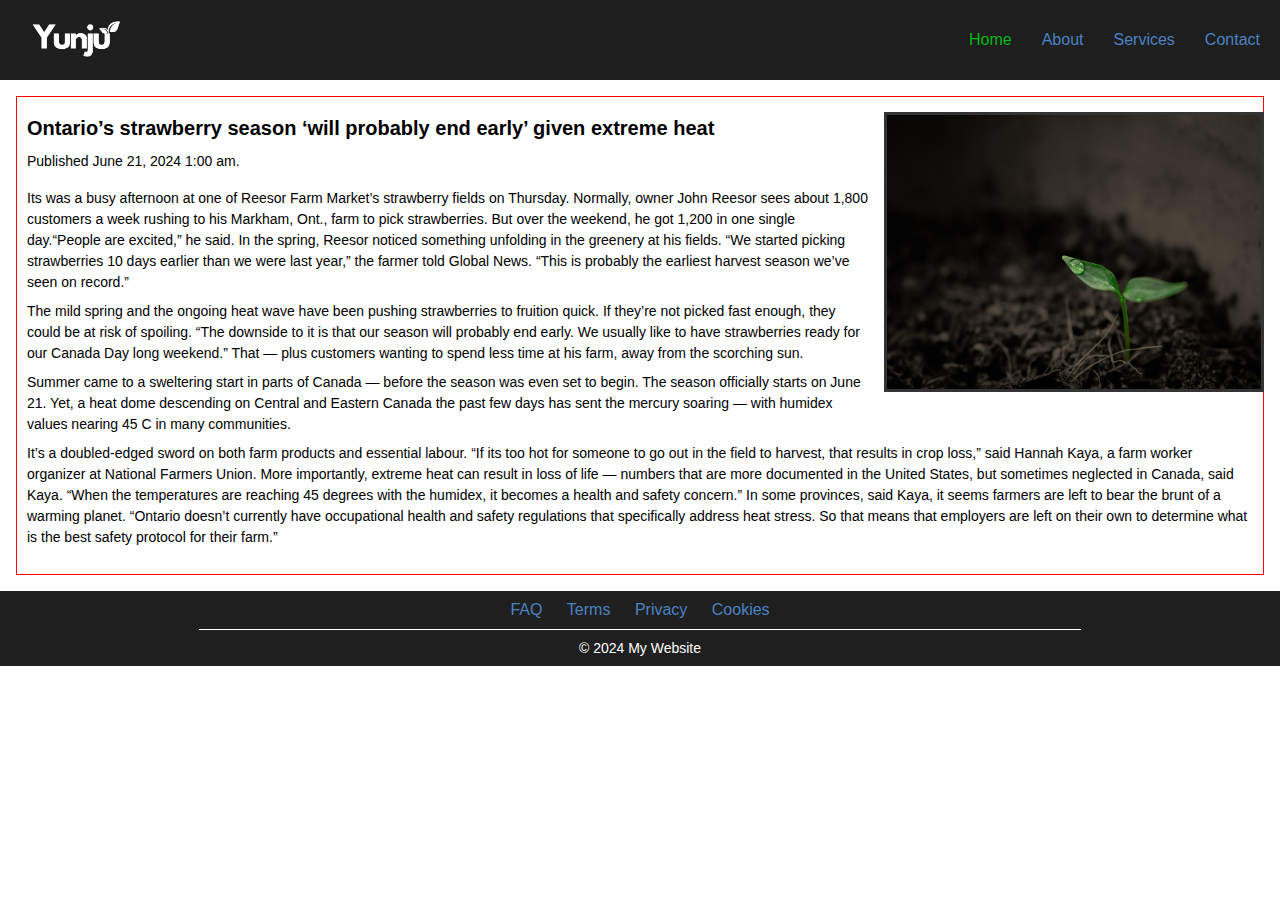
<file: index.html>
<!--index.html-->
<!DOCTYPE html>
<html lang="en">
<head>
    <meta charset="UTF-8">
    <meta name="viewport" content="width=device-width, initial-scale=1.0">
    <link rel="stylesheet" href="./main.css">
    <title>Basic Nav Example</title>
</head>
<body>
    <nav>
        <a href="#">
            <picture>
                <!-- SVG version for all scenarios due to scalability and efficiency -->
                <source srcset="./assets/logo/image.png" type="image/svg+xml" />
                <!-- High resolution PNG for large screasens -->
                <source srcset="./assets/logo/image.png" media="(min-width: 1024px)" type="image/png" />
                <!-- Small PNG for medium screens -->
                <source srcset="./assets/logo/image.png" media="(min-width: 768px)" type="image/png" />
                <!-- High resolution JPG for small screens (lower priority than PNG) -->
                <source srcset="./assets/logo/image.png" media="(min-width: 480px)" type="image/jpg" />
                <!-- Fallback small JPG for all other scenarios or if none of the above are supported -->
                <img src="./assets/logo/image.png" alt="ECO company logo">
            </picture>
        </a>
        <span></span>
        <ul>
            <li><a href="./index.html" id="current-page">Home</a></li>
            <li><a href="./pages/about.html">About</a></li>
            <li><a href="./pages/services.html">Services</a></li>
            <li id="last-item"><a href="./pages/contact.html">Contact</a></li>
        </ul>
    </nav>
    


    
    <main>
        <article>
            <div class="article-picture-right">
                <picture class="img-adjust">
                    <img src="./assets/sprout1.png" alt="the sprout1">
                </picture>
            </div>
            <div class="textbox">
                <h2 class="post-title">Ontario’s strawberry season ‘will probably end early’ given extreme heat</h2>
                <p class="post-info">Published <time datetime="2023-03-04T18:30">June 21, 2024 1:00 am</time>.</p>
                <p class="post-paragraph">Its was a busy afternoon at one of Reesor Farm Market’s strawberry fields on Thursday.
                    Normally, owner John Reesor sees about 1,800 customers a week rushing to his Markham, Ont., farm to pick strawberries.
                    But over the weekend, he got 1,200 in one single day.“People are excited,” he said.
                    In the spring, Reesor noticed something unfolding in the greenery at his fields.
                    “We started picking strawberries 10 days earlier than we were last year,” the farmer told Global News.
                    “This is probably the earliest harvest season we’ve seen on record.”
                    </p>
                <p class="post-paragraph">The mild spring and the ongoing heat wave have been pushing strawberries to fruition quick. If they’re not picked fast enough, they could be at risk of spoiling.
                    “The downside to it is that our season will probably end early. We usually like to have strawberries ready for our Canada Day long weekend.”
                    That — plus customers wanting to spend less time at his farm, away from the scorching sun.
                </p>
                <p class="post-paragraph">Summer came to a sweltering start in parts of Canada — before the season was even set to begin.
                    The season officially starts on June 21.
                    Yet, a heat dome descending on Central and Eastern Canada the past few days has sent the mercury soaring — with humidex values nearing 45 C in many communities.
                </p>
                <p class="post-paragraph last-paragraph">It’s a doubled-edged sword on both farm products and essential labour.
                    “If its too hot for someone to go out in the field to harvest, that results in crop loss,” said Hannah Kaya, a farm worker organizer at National Farmers Union.
                    More importantly, extreme heat can result in loss of life — numbers that are more documented in the United States, but sometimes neglected in Canada, said Kaya.
                    “When the temperatures are reaching 45 degrees with the humidex, it becomes a health and safety concern.”
                    In some provinces, said Kaya, it seems farmers are left to bear the brunt of a warming planet.
                    “Ontario doesn’t currently have occupational health and safety regulations that specifically address heat stress. 
                    So that means that employers are left on their own to determine what is the best safety protocol for their farm.”
                </p>
            </div>
        </article>
    </main>






    <footer class="main-footer">
        <ul>
            <li><a href="#">FAQ</a></li>
            <li><a href="#">Terms</a></li>
            <li><a href="#">Privacy</a></li>
            <li><a href="#">Cookies</a></li>
        </ul>
        <hr class="footer-line">
        <p>&copy; 2024 My Website</p>
    </footer>

</body>
</html>
</file>
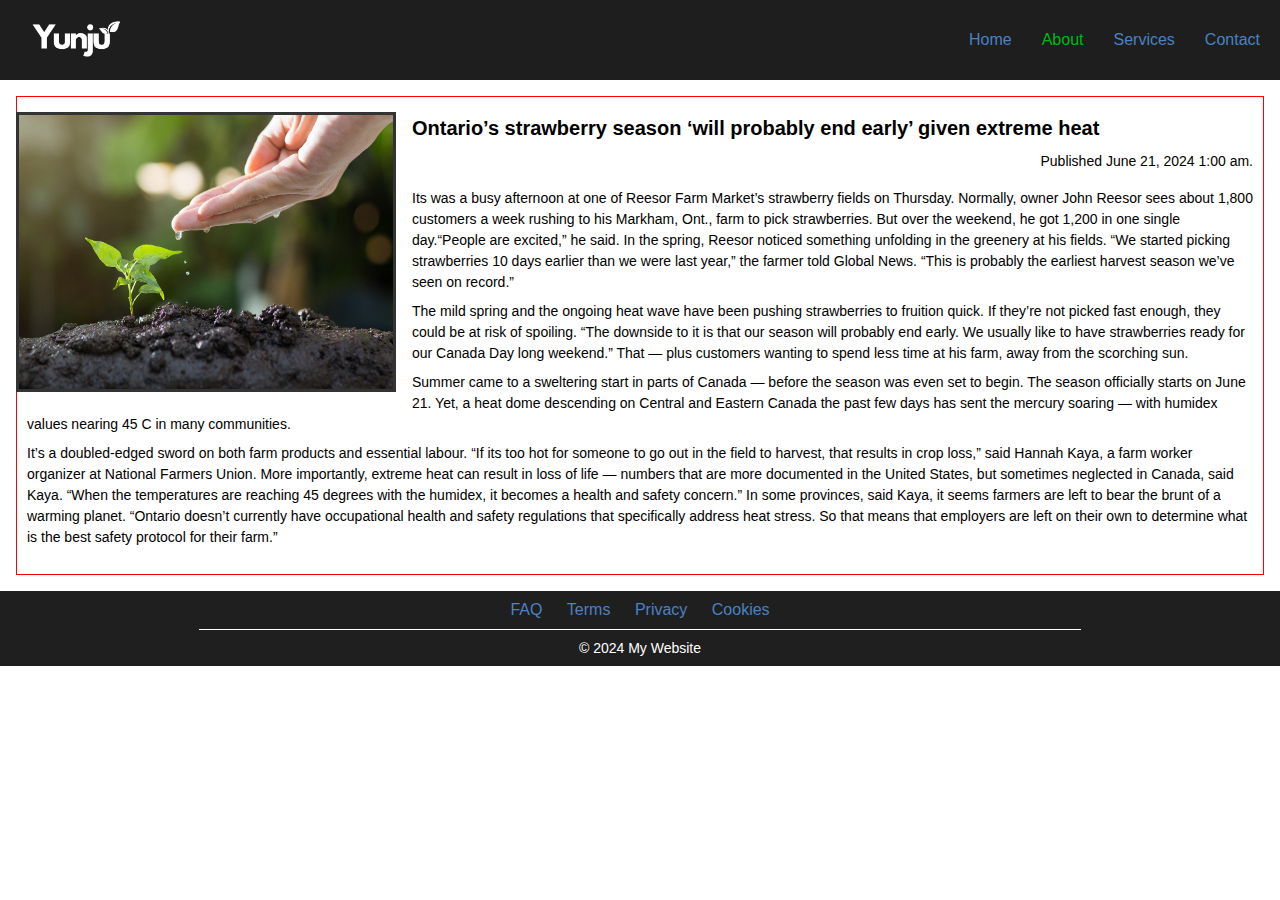
<file: pages/about.html>
<!--about.html-->
<!DOCTYPE html>
<html lang="en">
<head>
    <meta charset="UTF-8">
    <meta name="viewport" content="width=device-width, initial-scale=1.0">
    <link rel="stylesheet" href="../main.css">
    <title>Basic Nav Example</title>
</head>
<body>
    <nav>
        <a href="#">
            <picture>
                <!-- SVG version for all scenarios due to scalability and efficiency -->
                <source srcset="../assets/logo/image.png" type="image/svg+xml" />
                <!-- High resolution PNG for large screasens -->
                <source srcset="../assets/logo/image.png" media="(min-width: 1024px)" type="image/png" />
                <!-- Small PNG for medium screens -->
                <source srcset="../assets/logo/image.png" media="(min-width: 768px)" type="image/png" />
                <!-- High resolution JPG for small screens (lower priority than PNG) -->
                <source srcset="../assets/logo/image.png" media="(min-width: 480px)" type="image/jpg" />
                <!-- Fallback small JPG for all other scenarios or if none of the above are supported -->
                <img src="../assets/logo/image.png" alt="ECO company logo">
            </picture>
        </a>
        <span class="spacer"></span>
        <ul>
            <li><a href="../index.html">Home</a></li>
            <li><a href="/pages/about.html" id="current-page">About</a></li>
            <li><a href="/pages/services.html">Services</a></li>
            <li id="last-item"><a href="/pages/contact.html">Contact</a></li>
        </ul>
    </nav>
    


    
    <main>
        <article>
            <div class="article-picture-left">
                <picture class="img-adjust">
                    <img src="../assets/sprout2.png" alt="the sprout1">
                </picture>
            </div>
            <div class="textbox">
                <h2 class="post-title">Ontario’s strawberry season ‘will probably end early’ given extreme heat</h2>
                <p class="post-info-right">Published <time datetime="2023-03-04T18:30">June 21, 2024 1:00 am</time>.</p>
                <p class="post-paragraph">Its was a busy afternoon at one of Reesor Farm Market’s strawberry fields on Thursday.
                    Normally, owner John Reesor sees about 1,800 customers a week rushing to his Markham, Ont., farm to pick strawberries.
                    But over the weekend, he got 1,200 in one single day.“People are excited,” he said.
                    In the spring, Reesor noticed something unfolding in the greenery at his fields.
                    “We started picking strawberries 10 days earlier than we were last year,” the farmer told Global News.
                    “This is probably the earliest harvest season we’ve seen on record.”
                    </p>
                <p class="post-paragraph">The mild spring and the ongoing heat wave have been pushing strawberries to fruition quick. If they’re not picked fast enough, they could be at risk of spoiling.
                    “The downside to it is that our season will probably end early. We usually like to have strawberries ready for our Canada Day long weekend.”
                    That — plus customers wanting to spend less time at his farm, away from the scorching sun.
                </p>
                <p class="post-paragraph">Summer came to a sweltering start in parts of Canada — before the season was even set to begin.
                    The season officially starts on June 21.
                    Yet, a heat dome descending on Central and Eastern Canada the past few days has sent the mercury soaring — with humidex values nearing 45 C in many communities.
                </p>
                <p class="post-paragraph last-paragraph">It’s a doubled-edged sword on both farm products and essential labour.
                    “If its too hot for someone to go out in the field to harvest, that results in crop loss,” said Hannah Kaya, a farm worker organizer at National Farmers Union.
                    More importantly, extreme heat can result in loss of life — numbers that are more documented in the United States, but sometimes neglected in Canada, said Kaya.
                    “When the temperatures are reaching 45 degrees with the humidex, it becomes a health and safety concern.”
                    In some provinces, said Kaya, it seems farmers are left to bear the brunt of a warming planet.
                    “Ontario doesn’t currently have occupational health and safety regulations that specifically address heat stress. 
                    So that means that employers are left on their own to determine what is the best safety protocol for their farm.”
                </p>
            </div>
        </article>
    </main>






    <footer class="main-footer">
        <ul>
            <li><a href="#">FAQ</a></li>
            <li><a href="#">Terms</a></li>
            <li><a href="#">Privacy</a></li>
            <li><a href="#">Cookies</a></li>
        </ul>
        <hr class="footer-line">
        <p>&copy; 2024 My Website</p>
    </footer>

</body>
</html>
</file>
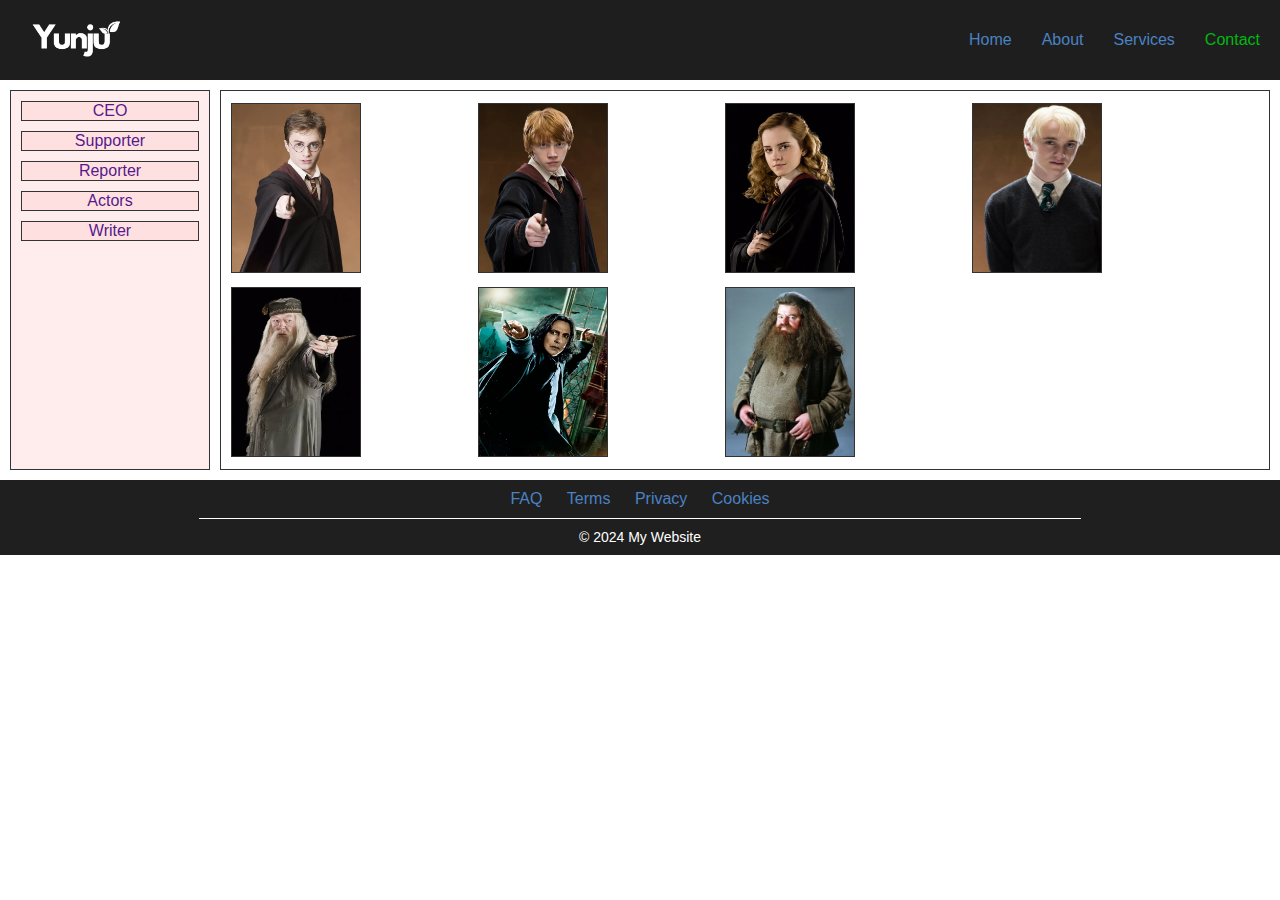
<file: pages/contact.html>
<!--about.html-->
<!DOCTYPE html>
<html lang="en">
<head>
    <meta charset="UTF-8">
    <meta name="viewport" content="width=device-width, initial-scale=1.0">
    <link rel="stylesheet" href="../main.css">
    <title>Basic Nav Example</title>
</head>
<body>
    <nav>
        <a href="#">
            <picture>
                <!-- SVG version for all scenarios due to scalability and efficiency -->
                <source srcset="../assets/logo/image.png" type="image/svg+xml" />
                <!-- High resolution PNG for large screasens -->
                <source srcset="../assets/logo/image.png" media="(min-width: 1024px)" type="image/png" />
                <!-- Small PNG for medium screens -->
                <source srcset="../assets/logo/image.png" media="(min-width: 768px)" type="image/png" />
                <!-- High resolution JPG for small screens (lower priority than PNG) -->
                <source srcset="../assets/logo/image.png" media="(min-width: 480px)" type="image/jpg" />
                <!-- Fallback small JPG for all other scenarios or if none of the above are supported -->
                <img src="../assets/logo/image.png" alt="ECO company logo">
            </picture>
        </a>
        <span class="spacer"></span>
        <ul>
            <li><a href="../index.html">Home</a></li>
            <li><a href="/pages/about.html">About</a></li>
            <li><a href="/pages/services.html">Services</a></li>
            <li id="last-item"><a href="/pages/contact.html" id="current-page">Contact</a></li>
        </ul>
    </nav>
    


    <div class="wrapper">
        <div class="content">
            <aside class="sidebar">
                <!-- Sidebar content -->
                <div class="side-item"><a href>CEO</a></div>
                <div class="side-item"><a href>Supporter</a></div>
                <div class="side-item"><a href>Reporter</a></div>
                <div class="side-item"><a href>Actors</a></div>
                <div class="side-item"><a href>Writer</a></div>
            </aside>
    
            <main class="main-gallery">
                <!-- Gallery items -->
                <div class="gallery-item">
                    <img src="../pictures/Harry Potter.webp">
                </div>
                <div class="gallery-item">
                    <img src="../pictures/Ron_weasley.webp">
                </div>
                <div class="gallery-item">
                    <img src="../pictures/Hermione_Jean_Granger.webp">
                </div>
                <div class="gallery-item">
                    <img src="../pictures/Draco_Malfoy.webp">
                </div>
                <div class="gallery-item">
                    <img src="../pictures/Albus_Dumbledore.webp">
                </div>
                <div class="gallery-item">
                    <img src="../pictures/Severus_Snape.webp">
                </div>
                <div class="gallery-item">
                    <img src="../pictures/Rubeus_Hagrid.webp">
                </div>
            </main>
        </div>
        </div>






    <footer class="main-footer">
        <ul>
            <li><a href="#">FAQ</a></li>
            <li><a href="#">Terms</a></li>
            <li><a href="#">Privacy</a></li>
            <li><a href="#">Cookies</a></li>
        </ul>
        <hr class="footer-line">
        <p>&copy; 2024 My Website</p>
    </footer>
</div>
</body>
</html>
</file>
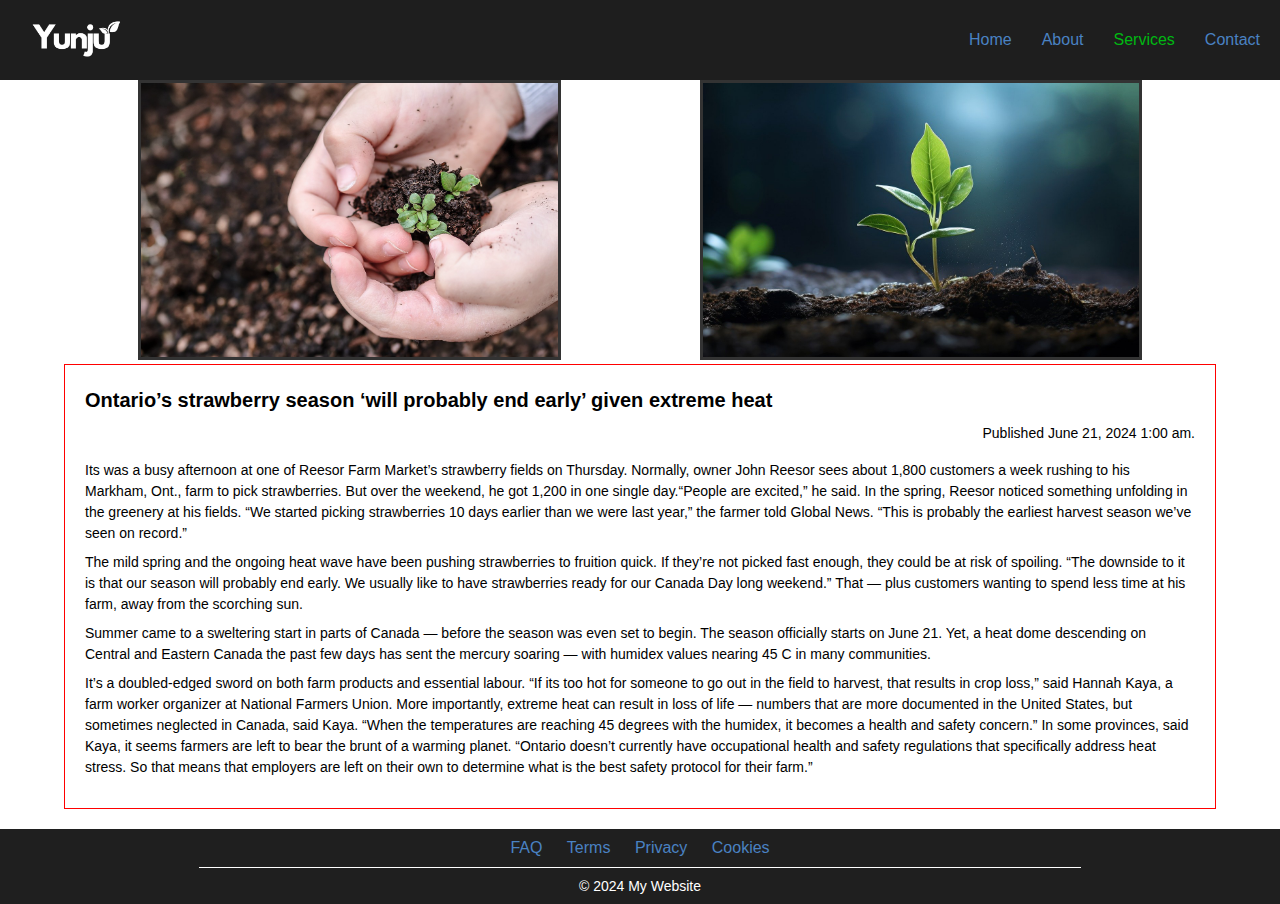
<file: pages/services.html>
<!--services.html-->
<!DOCTYPE html>
<html lang="en">
  <head>
    <meta charset="UTF-8" />
    <meta name="viewport" content="width=device-width, initial-scale=1.0" />
    <link rel="stylesheet" href="../main.css" />
    <title>Basic Nav Example</title>
  </head>
  <body>
    <nav>
      <a href="#">
        <picture>
          <!-- SVG version for all scenarios due to scalability and efficiency -->
          <source srcset="../assets/logo/image.png" type="image/svg+xml" />
          <!-- High resolution PNG for large screasens -->
          <source
            srcset="../assets/logo/image.png"
            media="(min-width: 1024px)"
            type="image/png"
          />
          <!-- Small PNG for medium screens -->
          <source
            srcset="../assets/logo/image.png"
            media="(min-width: 768px)"
            type="image/png"
          />
          <!-- High resolution JPG for small screens (lower priority than PNG) -->
          <source
            srcset="../assets/logo/image.png"
            media="(min-width: 480px)"
            type="image/jpg"
          />
          <!-- Fallback small JPG for all other scenarios or if none of the above are supported -->
          <img src="../assets/logo/image.png" alt="ECO company logo" />
        </picture>
      </a>
      <span class="spacer"></span>
      <ul>
        <li><a href="../index.html">Home</a></li>
        <li><a href="/pages/about.html">About</a></li>
        <li><a href="/pages/services.html" id="current-page">Services</a></li>
        <li id="last-item"><a href="/pages/contact.html">Contact</a></li>
      </ul>
    </nav>

    <div class="wrapper">
      <main>
        <article>
          <div class="flexbox">
            <div>
              <picture>
                <img src="../assets/sprout3.png" alt="the sprout1" />
              </picture>
            </div>
            <div>
              <picture>
                <img src="../assets/sprout4.png" alt="the sprout1" />
              </picture>
            </div>
          </div>
          <div class="flexbox">
            <div class="flex_textbox">
              <h2 class="post-title">
                Ontario’s strawberry season ‘will probably end early’ given
                extreme heat
              </h2>
              <p class="post-info-right">
                Published
                <time datetime="2023-03-04T18:30">June 21, 2024 1:00 am</time>.
              </p>
              <p class="post-paragraph">
                Its was a busy afternoon at one of Reesor Farm Market’s
                strawberry fields on Thursday. Normally, owner John Reesor sees
                about 1,800 customers a week rushing to his Markham, Ont., farm
                to pick strawberries. But over the weekend, he got 1,200 in one
                single day.“People are excited,” he said. In the spring, Reesor
                noticed something unfolding in the greenery at his fields. “We
                started picking strawberries 10 days earlier than we were last
                year,” the farmer told Global News. “This is probably the
                earliest harvest season we’ve seen on record.”
              </p>
              <p class="post-paragraph">
                The mild spring and the ongoing heat wave have been pushing
                strawberries to fruition quick. If they’re not picked fast
                enough, they could be at risk of spoiling. “The downside to it
                is that our season will probably end early. We usually like to
                have strawberries ready for our Canada Day long weekend.” That —
                plus customers wanting to spend less time at his farm, away from
                the scorching sun.
              </p>
              <p class="post-paragraph">
                Summer came to a sweltering start in parts of Canada — before
                the season was even set to begin. The season officially starts
                on June 21. Yet, a heat dome descending on Central and Eastern
                Canada the past few days has sent the mercury soaring — with
                humidex values nearing 45 C in many communities.
              </p>
              <p class="post-paragraph last-paragraph">
                It’s a doubled-edged sword on both farm products and essential
                labour. “If its too hot for someone to go out in the field to
                harvest, that results in crop loss,” said Hannah Kaya, a farm
                worker organizer at National Farmers Union. More importantly,
                extreme heat can result in loss of life — numbers that are more
                documented in the United States, but sometimes neglected in
                Canada, said Kaya. “When the temperatures are reaching 45
                degrees with the humidex, it becomes a health and safety
                concern.” In some provinces, said Kaya, it seems farmers are
                left to bear the brunt of a warming planet. “Ontario doesn’t
                currently have occupational health and safety regulations that
                specifically address heat stress. So that means that employers
                are left on their own to determine what is the best safety
                protocol for their farm.”
              </p>
            </div>
          </div>
        </article>
      </main>

      <footer class="main-footer">
        <ul>
          <li><a href="#">FAQ</a></li>
          <li><a href="#">Terms</a></li>
          <li><a href="#">Privacy</a></li>
          <li><a href="#">Cookies</a></li>
        </ul>
        <hr class="footer-line" />
        <p>&copy; 2024 My Website</p>
      </footer>
    </div>
  </body>
</html>
</file>
<file: main.css>
* {
    box-sizing: border-box;
    margin: 0;
    padding: 0;
    text-decoration: none;
    list-style: none;
    font-family: Arial, Helvetica, sans-serif;
    box-sizing: border-box;
}




nav {
    padding: 0px 20px;
    min-height: 80px;
    background: #1e1e1e;
    display: flex;
    align-items: center;
    position: sticky;
}

nav > a {
    vertical-align: bottom;
}

nav img {
    max-height: 48px;
    background-color : white;

}

nav ul,
nav ul li{
    display: inline-flex;
    gap:30px;
    margin-left: auto;
}





nav ul li a:link,
nav ul li a:visited {
    color: #4a82c3;;
}

nav ul li a:hover {
    color: rgb(229, 145, 0);
}

nav ul li a:active {
    color: rgb(92, 229, 0);
}

#current-page {
    color: rgb(0, 184, 18);
}

.main-header {
    background-color: #ffffff;
    padding: 20px;
    align-items: center;
    width:65%;
    height: 500px;
    margin:auto;
    justify-content: space-between;
    float:left;
}





.article-picture-right {
    float: right;
}

.article-picture-left {
    float: left;
}

.img-adjust img {
    margin: 16px;
    border: solid 3px #333;
    width : 380px;
    height : 280px;
}




/* flex box */
.flexbox {
    display: flex;
    justify-content: space-evenly; /* 아이템 간의 균등한 간격 */
    flex-direction: row;
    align-items: center;
    /* gap: 30px; */
}

.flexbox img {
    border: solid 3px #333;
    width: 100%;
    height: 280px;
}


.flex_textbox {
    border: solid 1px red;
    width: 90%;
    font-family: Verdana, Geneva, Tahoma, sans-serif;
    line-height: 1.5;
    padding: 20px;
}

.wrapper {
    display: flex;
    flex-direction: column;
    gap: 20px;
    height: 400px;
}

.wrapper main {
    flex: 1;
}





.textbox {
    /* clear: right; */
    margin: 16px;
    border: solid 1px red;
    padding: 16px 10px;
    font-family: Verdana, Geneva, Tahoma, sans-serif;
    line-height: 1.5;
}

.textbox-with-clear {
    clear:both;
    margin: 16px;
    border: solid 1px red;
    padding: 16px 10px;
    font-family: Verdana, Geneva, Tahoma, sans-serif;
    line-height: 1.5;
}

.post-title {
    margin-bottom: 8px;
    font-size: 20px;
}

.post-info {
    margin-bottom: 16px;
    font-size: 14px;
}

.post-info-right {
    margin-bottom: 16px;
    font-size: 14px;
    text-align: right;
}

.post-paragraph {
    margin-bottom: 8px;
    font-size: 14px;
}

.last-paragraph {
    margin-bottom: 10px;
}





/* Content 영역 */
.content {
    display: flex;
    flex: 1;
    padding: 10px;
}

/* Sidebar */
.sidebar {
    width: 200px;
    background-color: #ffeded;
    display: flex;
    flex-direction: column;
    gap: 10px;
    padding: 10px;
    border: solid 1px #333;
}

.side-item{
    background-color: #ffe0e0;
    border: solid 1px #333;
    display: flex;
    justify-content: center;
    align-items: center;
}

/* Gallery (Main Content) */
.main-gallery {
    display: flex;
    flex: 1;
    flex-wrap: wrap;
    gap: 10px;
    justify-content: left;
    align-items: center;
    margin-left: 10px;
    border: solid 1px #333;
    padding: 10px;
}

.gallery-item{
    width: calc(25% - 20px);
}

.gallery-item img{
    width: 130px;
    height: 170px;
    display: flex;
    justify-content: center;
    align-items: center;
    border: solid 1px #333;
    
}

/* Footer */
.footer {
    display: flex;
    justify-content: space-evenly;
    padding: 10px;
    background-color: #f0f0f0;
}







.main-footer {
    background-color: #1f1f1f;
    color: #fff;
    padding: 20px;
    align-items: center;
    clear:both;
    display: flex;
    justify-content: center;
    gap: 10px;
    flex-direction: column;
    padding: 10px;
}

.main-footer ul li {
    margin: 0 10px;
    display: inline-flex;
}

.main-footer ul li a {
    color: #4a82c3;
}

.main-footer p {
    font-size: 14px;
}

.main-footer .footer-line {
    width:70%;
    border: none;
    border-top: 1px solid #fff;
}
</file>
